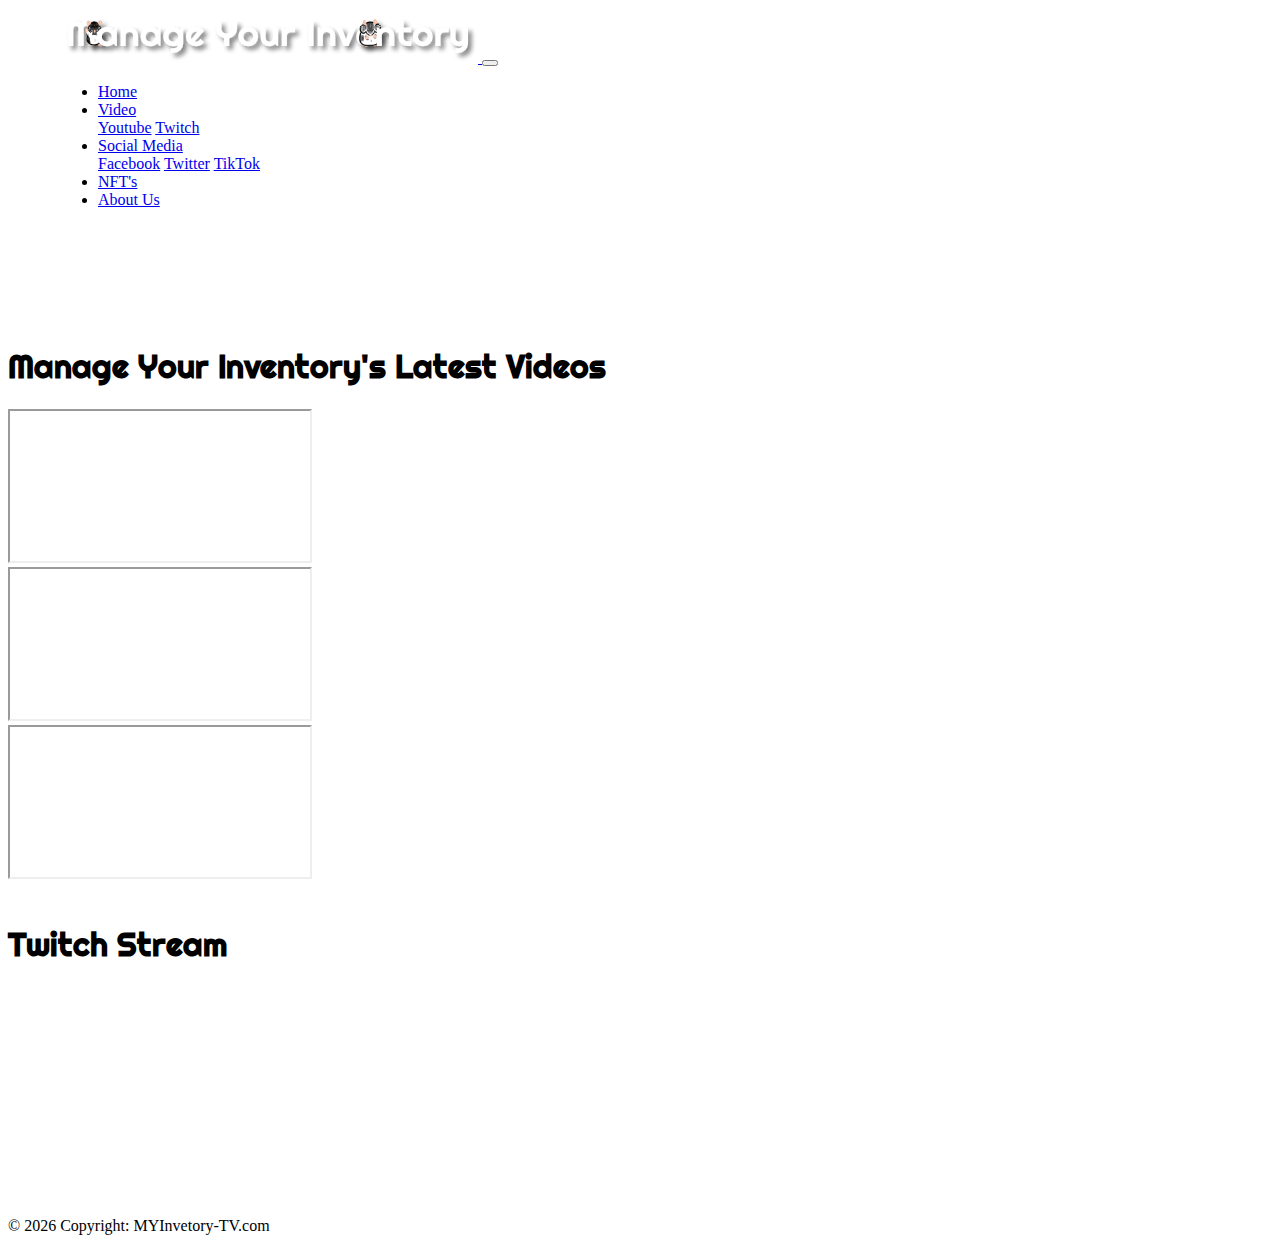
<file: index.html>
<!DOCTYPE html>
<html>
  <style>
    .navbar-collapse {
      margin-left: 50px;
    }
  </style>

  <head>
    <title>Manage Your Inventory</title>
    <link rel="icon" type="image/x-icon" href="./faveicon.ico" />
    <meta name="Description" content="Gaming, Technology, Fun, and Hamsters" />
    <meta
      name="KeyWords"
      content="gaming, pokemon, rpg, mmo, tcg, trading card games, tech, technology, fun, hamsters"
    />

    <!-- Boostrap CSS -->
    <link
      rel="stylesheet"
      href="https://bootswatch.com/5/darkly/bootstrap.css"
    />

    <!-- jQuery first, then Popper.js, then Bootstrap JS -->
    <script src="https://code.jquery.com/jquery-3.6.0.slim.min.js"></script>
    <script src="https://cdn.jsdelivr.net/npm/popper.js@1.16.0/dist/umd/popper.min.js"></script>
    <script src="https://stackpath.bootstrapcdn.com/bootstrap/4.4.1/js/bootstrap.min.js"></script>

    <!-- Google Font -->
    <link
      rel="stylesheet"
      href="https://fonts.googleapis.com/css?family=Righteous"
    />
  </head>

  <body>
    <!-- Menu Bar -->
    <nav class="navbar navbar-expand-lg navbar-dark bg-primary">
      <a class="navbar-brand" href="./index.html" style="padding-left: 50px">
        <img src="./logo v1.0.png" class="d-inline-block align-top" alt="" />
      </a>
      <button
        class="navbar-toggler"
        type="button"
        data-toggle="collapse"
        data-target="#navbarMain"
        aria-controls="navbarColor01"
        aria-expanded="false"
        aria-label="Toggle navigation"
        style="margin-right: 50px"
      >
        <span class="navbar-toggler-icon"></span>
      </button>

      <!-- Nav Items -->
      <div class="collapse navbar-collapse" id="navbarMain">
        <ul class="navbar-nav ms-auto" style="padding-right: 50px">
          <li class="nav-item">
            <a class="nav-link" href="./index.html">Home</a>
          </li>

          <li class="nav-item dropdown">
            <a class="nav-link dropdown-toggle" href="#" data-toggle="dropdown" aria-haspopup="true" aria-expanded="false">Video</a>
            <div class="dropdown-menu">
              <a class="dropdown-item" href="https://www.youtube.com/channel/UCDH6pqjodGlTLUmINM-WGtg" target="_blank">Youtube</a>
              <a class="dropdown-item" href="https://www.twitch.tv/manageyourinventory" target="_blank">Twitch</a>
            </div>
          </li>

          <li class="nav-item dropdown">
            <a class="nav-link dropdown-toggle" href="#" data-toggle="dropdown" aria-haspopup="true" aria-expanded="false">Social Media</a>
            <div class="dropdown-menu">
              <a class="dropdown-item" href="https://www.facebook.com/ManageYourInventory" target="_blank" >Facebook</a>
              <a class="dropdown-item" href="https://twitter.com/MngYourInv_TV" target="_blank">Twitter</a>
              <a class="dropdown-item" href="https://www.tiktok.com/@manageyourinventorytv?" target="_blank">TikTok</a>
            </div>
          </li>

          <li class="nav-item">
            <a class="nav-link" href="#">NFT's</a>
          </li>

          <li class="nav-item">
            <a class="nav-link" href="./about.html">About Us</a>
          </li>
        </ul>
      </div>
    </nav>

    <div class="container">
      <!-- Youtube Videos -->
      <div class="row" style="padding-top: 100px">
        <div class="col text-center">
          <h1 style="font-family: Righteous">
            Manage Your Inventory's Latest Videos
          </h1>
        </div>
      </div>

      <div class="row">
        <div class="col-4 text-center">
          <div class="ratio ratio-4x3">
            <iframe src="https://www.youtube.com/embed/8tgTelDXfWk" allowfullscreen></iframe>
          </div>
        </div>

        <div class="col-4 text-center">
          <div class="ratio ratio-4x3">
            <iframe src="https://www.youtube.com/embed/XPObfspwwQU" allowfullscreen></iframe>
          </div>
        </div>

        <div class="col-4 text-center">
          <div class="ratio ratio-4x3">
            <iframe src="https://www.youtube.com/embed/aQsfGmcKnMo" allowfullscreen></iframe>
          </div>
        </div>
      </div>

      <!-- Twitch Frame -->
      <div class="row" style="padding-top: 20px">
        <div class="col text-center">
          <h1 style="font-family: Righteous">Twitch Stream</h1>
        </div>
      </div>
      <div class="row" style="padding-bottom: 60px">
        <div class="col">
          <div class="ratio ratio-4x3">
            <iframe
              src="https://player.twitch.tv/?channel=manageyourinventory&parent=myinventory-tv.com"
              frameborder="0"
              allowfullscreen="true"
              scrolling="no"
            ></iframe>
          </div>
        </div>
      </div>
    </div>

    <!-- Footer -->
    <footer class="bg-primary text-center text-white" style="height: 30px">
      <p>
        ©
        <script>
          document.write(/\d{4}/.exec(Date())[0]);
        </script>
        Copyright: MYInvetory-TV.com
      </p>
    </footer>
  </body>
</html>
</file>
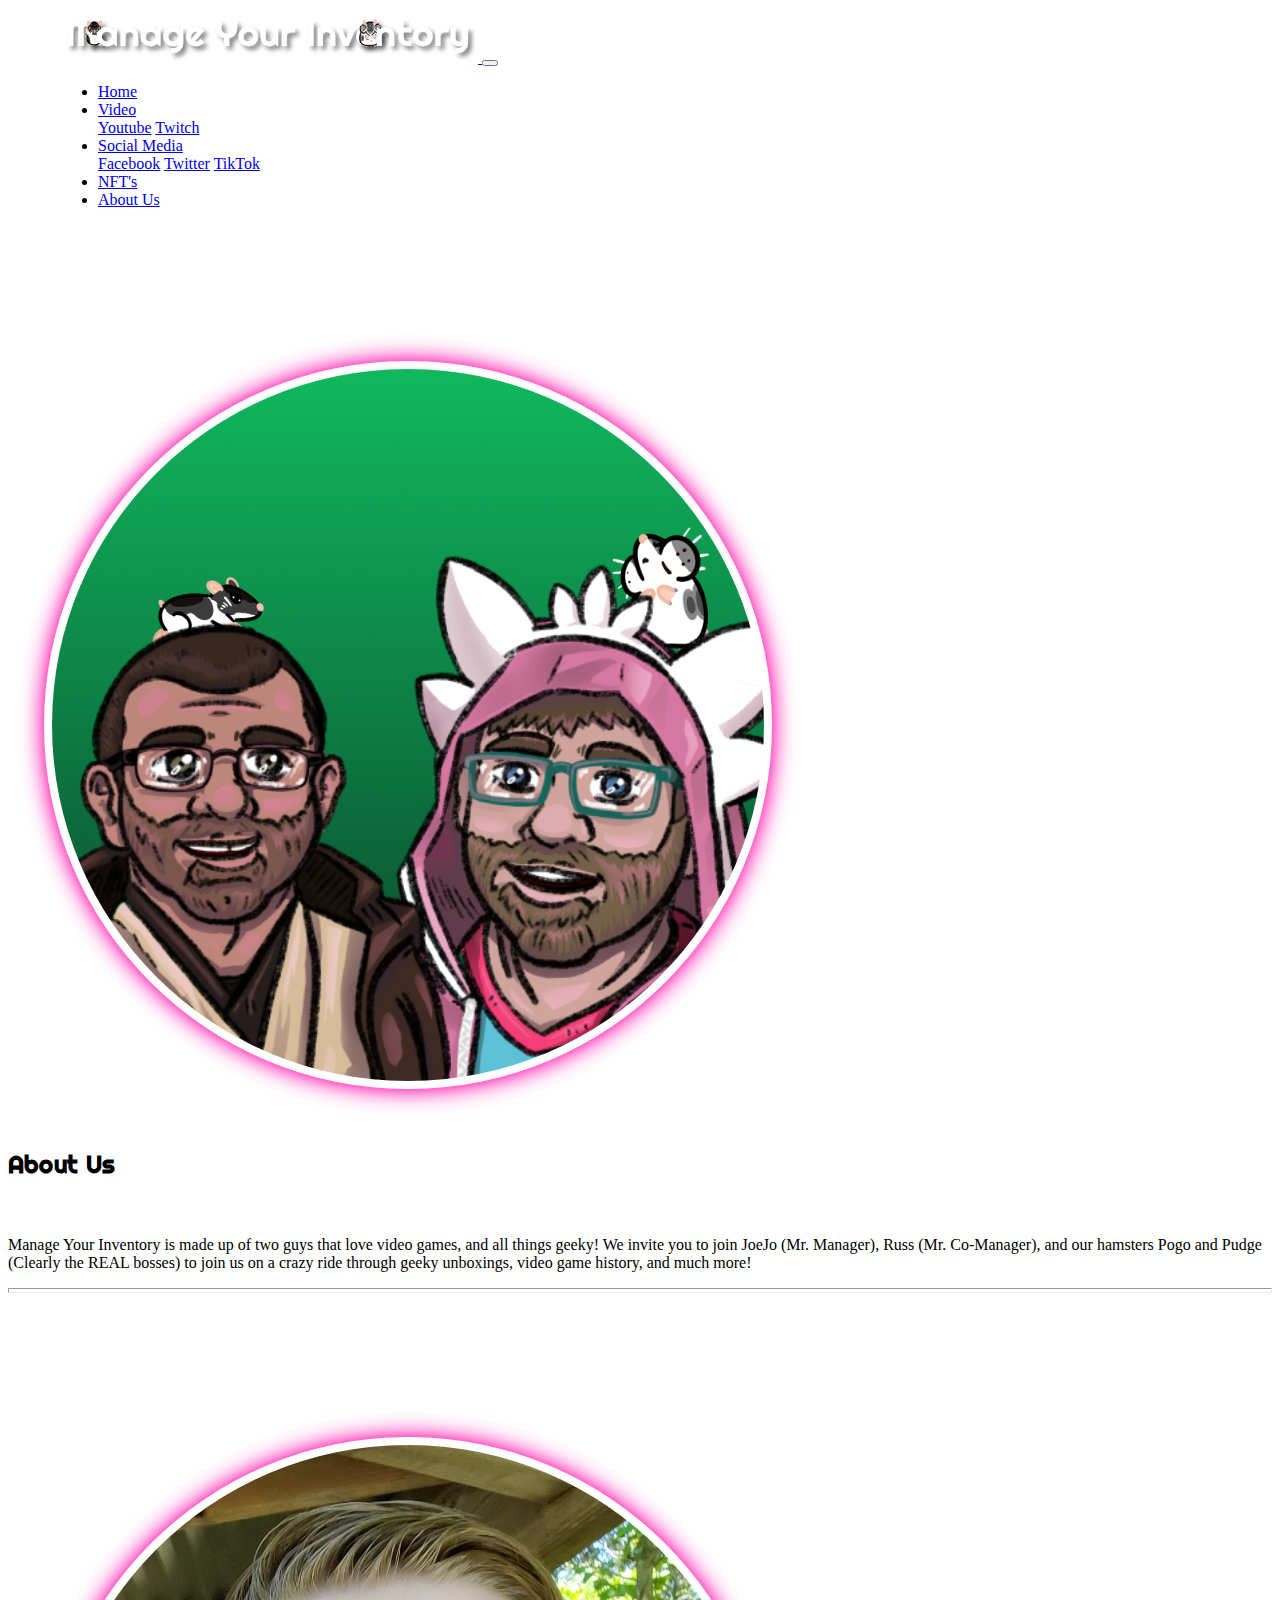
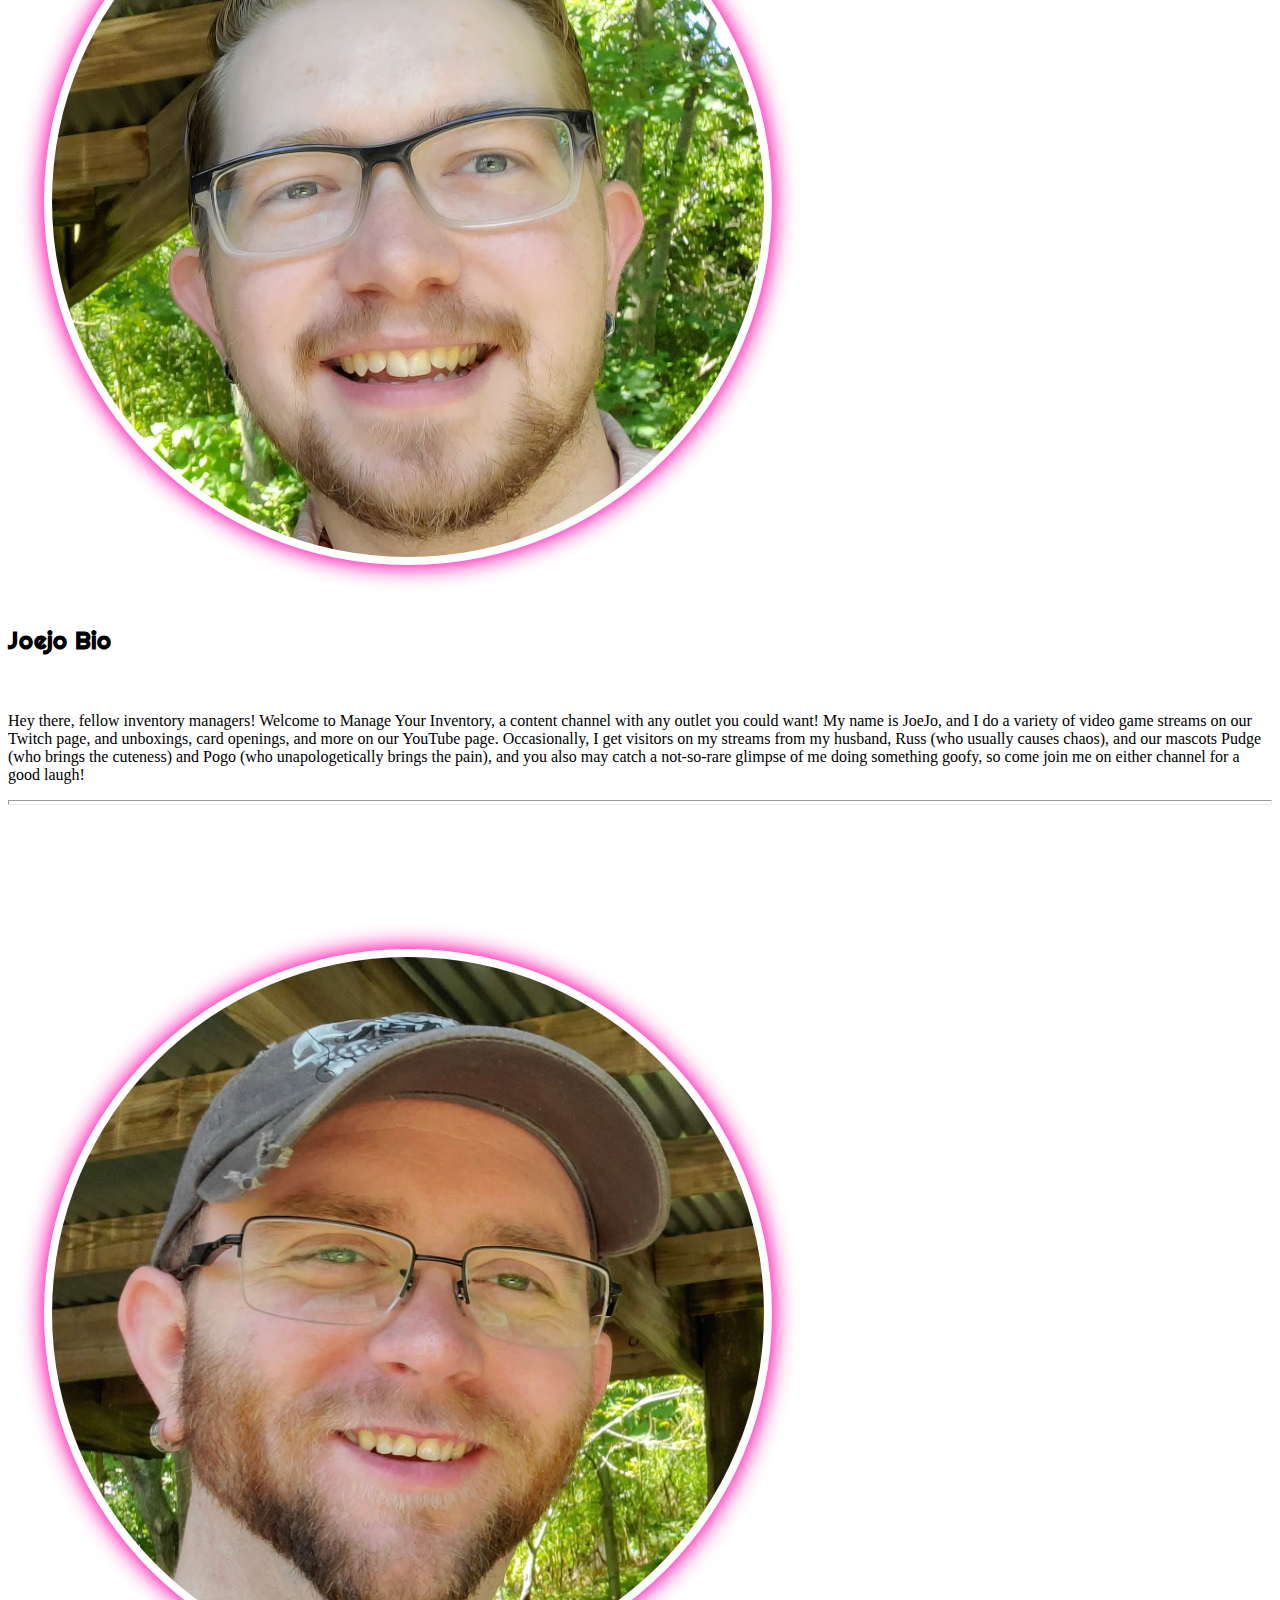
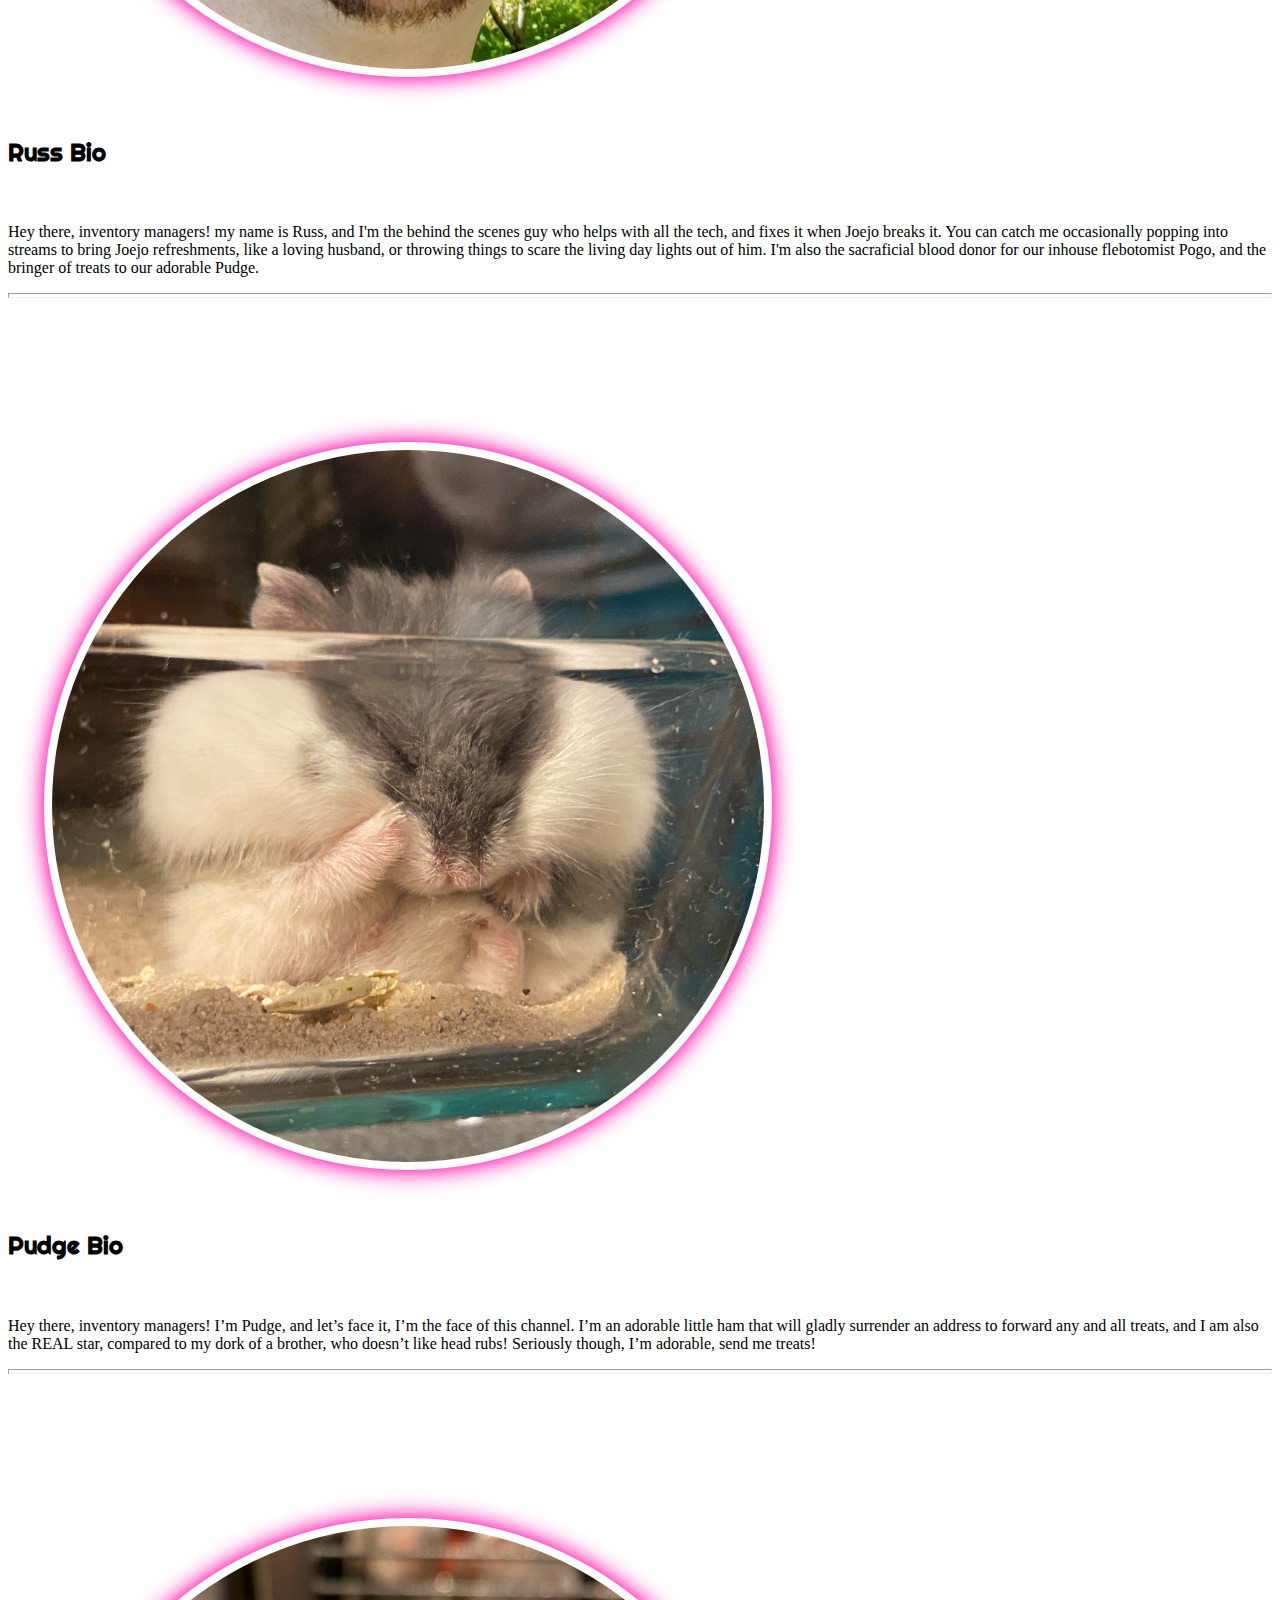
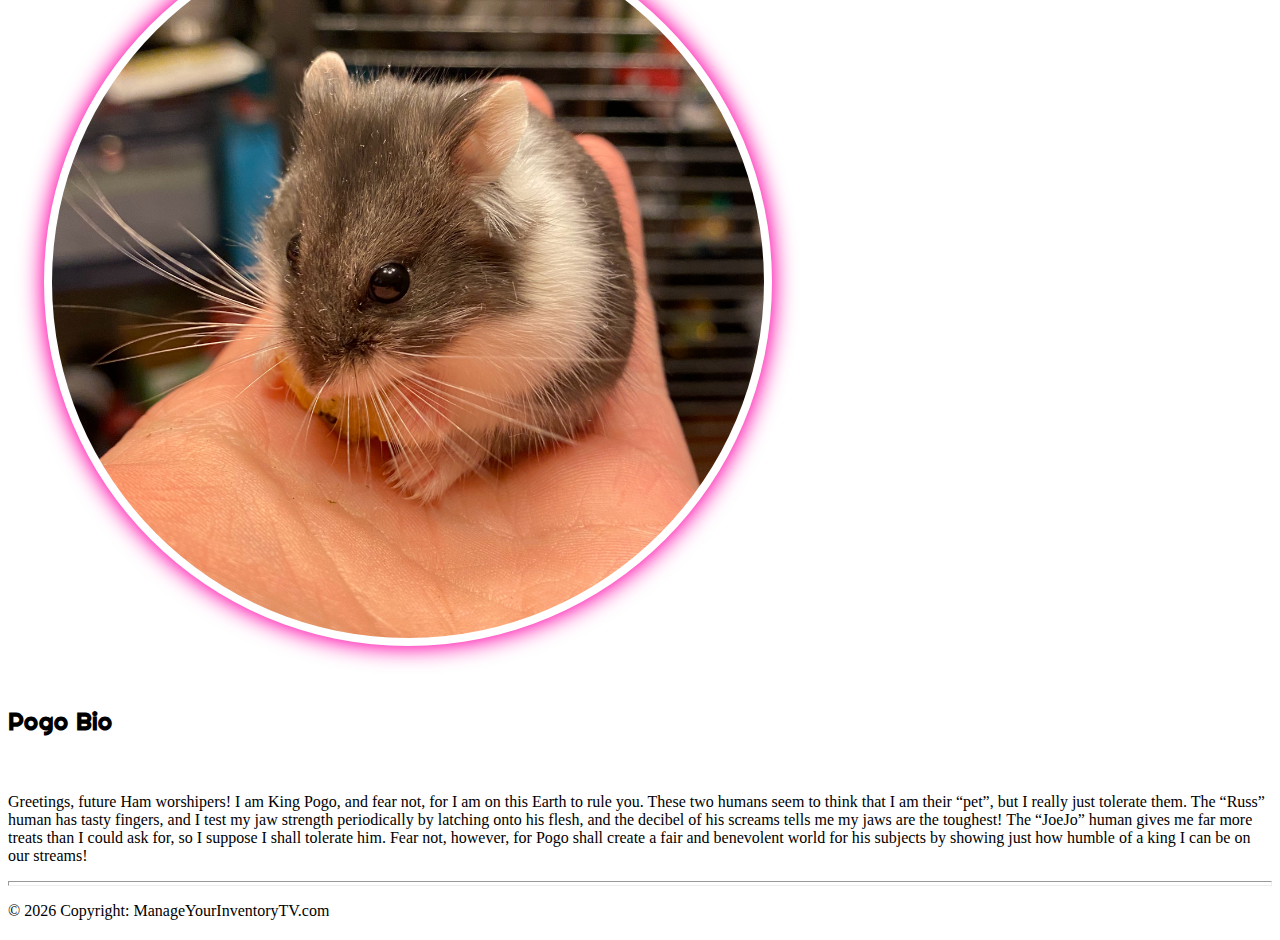
<file: about.html>
<!DOCTYPE html>
<html>

    <style>
        .navbar-collapse {
            margin-left: 50px;
        }
    </style>

  <head>

    <title>Manage Your Inventory | About Us</title>
    <link rel="icon" type="image/x-icon" href="./faveicon.ico">
    
    <!-- Boostrap CSS -->
    <link rel="stylesheet" href="https://bootswatch.com/5/darkly/bootstrap.css">

    <!-- jQuery first, then Popper.js, then Bootstrap JS -->
    <script src="https://code.jquery.com/jquery-3.6.0.slim.min.js"></script>
    <script src="https://cdn.jsdelivr.net/npm/popper.js@1.16.0/dist/umd/popper.min.js"></script>
    <script src="https://stackpath.bootstrapcdn.com/bootstrap/4.4.1/js/bootstrap.min.js"></script>
    
    <!-- Google Font -->
    <link rel="stylesheet" href="https://fonts.googleapis.com/css?family=Righteous">

  </head>

  <body>

    <!-- Menu Bar -->
    <nav class="navbar navbar-expand-lg navbar-dark bg-primary">
        <a class="navbar-brand" href='./index.html' style="padding-left: 50px;">
            <img src="./logo v1.0.png" class="d-inline-block align-top" alt="">
        </a>
        <button class="navbar-toggler" type="button" data-toggle="collapse" data-target="#navbarMain" aria-controls="navbarColor01" aria-expanded="false" aria-label="Toggle navigation" style="margin-right: 50px;">
            <span class="navbar-toggler-icon"></span>
        </button>
        
        <!-- Nav Items -->
        <div class="collapse navbar-collapse" id="navbarMain">
            <ul class="navbar-nav ms-auto" style="padding-right: 50px;">

                <li class="nav-item">
                    <a class="nav-link" href='./index.html'>Home</a>
                </li>

                <li class="nav-item dropdown">
                    <a class="nav-link dropdown-toggle" href="#" data-toggle="dropdown" aria-haspopup="true" aria-expanded="false">
                        Video
                    </a>
                    <div class="dropdown-menu">
                        <a class="dropdown-item" href="https://www.youtube.com/channel/UCDH6pqjodGlTLUmINM-WGtg" target="_blank">Youtube</a>
                        <a class="dropdown-item" href="https://www.twitch.tv/manageyourinventory" target="_blank">Twitch</a>
                    </div>
                </li>

                <li class="nav-item dropdown">
                    <a class="nav-link dropdown-toggle" href="#" data-toggle="dropdown" aria-haspopup="true" aria-expanded="false">
                        Social Media
                    </a>
                    <div class="dropdown-menu">
                        <a class="dropdown-item" href="https://www.facebook.com/ManageYourInventory" target="_blank">Facebook</a>
                        <a class="dropdown-item" href="https://twitter.com/MngYourInv_TV" target="_blank">Twitter</a>
                        <a class="dropdown-item" href="https://www.tiktok.com/@manageyourinventorytv?" target="_blank">TikTok</a>
                    </div>
                </li>

                <li class="nav-item">
                    <a class="nav-link" href="#">NFT's</a>
                </li>

                <li class="nav-item">
                    <a class="nav-link" href="./about.html">About Us</a>
                </li>

            </ul>
        </div>
    </nav>

    <div class="container">

        <!-- About Us Info -->
        <div class="row" style="padding-top: 100px;">
            <div class="col-3">
                <img src="./profile.png" class="img-fluid">
            </div>
            <div class="col-9 align-self-end" >
                <h2 style="font-family: Righteous;">About Us</h2>
            </div>
        </div>
        <div class="row justify-content-center" style="padding-top: 20px;">
            <div class="col-10">
                <p>Manage Your Inventory is made up of two guys that love video games, and all things geeky! We invite you to join JoeJo (Mr. Manager), Russ (Mr. Co-Manager), and our hamsters Pogo and Pudge (Clearly the REAL bosses) to join us on a crazy ride through geeky unboxings, video game history, and much more!</p>
            </div>
        </div>
        <hr size="5">

        <!-- Joe Bio -->
        <div class="row" style="padding-top: 100px;">
            <div class="col-3">
                <img src="./joe profile.png" class="img-fluid">
            </div>
            <div class="col-9 align-self-end" >
                <h2 style="font-family: Righteous;">Joejo Bio</h2>
            </div>
        </div>
        <div class="row justify-content-center" style="padding-top: 20px;">
            <div class="col-10">
                <p>Hey there, fellow inventory managers! Welcome to Manage Your Inventory, a content channel with any outlet you could want! My name is JoeJo, and I do a variety of video game streams on our Twitch page, and unboxings, card openings, and more on our YouTube page. Occasionally, I get visitors on my streams from my husband, Russ (who usually causes chaos), and our mascots Pudge (who brings the cuteness) and Pogo (who unapologetically brings the pain), and you also may catch a not-so-rare glimpse of me doing something goofy, so come join me on either channel for a good laugh!</p>
            </div>
        </div>
        <hr size="5">

        <!-- Russ Bio -->
        <div class="row" style="padding-top: 100px;">
            <div class="col-3">
                <img src="./russ profile.png" class="img-fluid">
            </div>
            <div class="col-9 align-self-end" >
                <h2 style="font-family: Righteous;">Russ Bio</h2>
            </div>
        </div>
        <div class="row justify-content-center" style="padding-top: 20px;">
            <div class="col-10">
                <p>Hey there, inventory managers! my name is Russ, and I'm the behind the scenes guy who helps with all the tech, and fixes it when Joejo breaks it. You can catch me occasionally popping into streams to bring Joejo refreshments, like a loving husband, or throwing things to scare the living day lights out of him. I'm also the sacraficial blood donor for our inhouse flebotomist Pogo, and the bringer of treats to our adorable Pudge.</p>
            </div>
        </div>
        <hr size="5">

        <!-- Pudge Bio -->
        <div class="row" style="padding-top: 100px;">
            <div class="col-3">
                <img src="./pudge profile.png" class="img-fluid">
            </div>
            <div class="col-9 align-self-end" >
                <h2 style="font-family: Righteous;">Pudge Bio</h2>
            </div>
        </div>
        <div class="row justify-content-center" style="padding-top: 20px;">
            <div class="col-10">
                <p>Hey there, inventory managers! I’m Pudge, and let’s face it, I’m the face of this channel. I’m an adorable little ham that will gladly surrender an address to forward any and all treats, and I am also the REAL star, compared to my dork of a brother, who doesn’t like head rubs! Seriously though, I’m adorable, send me treats!</p>
            </div>
        </div>
        <hr size="5">

        <!-- Pogo Bio -->
        <div class="row" style="padding-top: 100px;">
            <div class="col-3">
                <img src="./pogo profile.png" class="img-fluid">
            </div>
            <div class="col-9 align-self-end" >
                <h2 style="font-family: Righteous;">Pogo Bio</h2>
            </div>
        </div>
        <div class="row justify-content-center" style="padding-top: 20px;">
            <div class="col-10">
                <p>Greetings, future Ham worshipers! I am King Pogo, and fear not, for I am on this Earth to rule you. These two humans seem to think that I am their “pet”, but I really just tolerate them. The “Russ” human has tasty fingers, and I test my jaw strength periodically by latching onto his flesh, and the decibel of his screams tells me my jaws are the toughest! The “JoeJo” human gives me far more treats than I could ask for, so I suppose I shall tolerate him. Fear not, however, for Pogo shall create a fair and benevolent world for his subjects by showing just how humble of a king I can be on our streams!</p>
            </div>
        </div>
        <hr size="5">

    </div>

    <!-- Footer -->
    <footer class="bg-primary text-center text-white" style="height: 30px;">
        <p>© <script>document.write(/\d{4}/.exec(Date())[0])</script> Copyright: ManageYourInventoryTV.com</p>
    </footer>

  </body>
</html>
</file>
